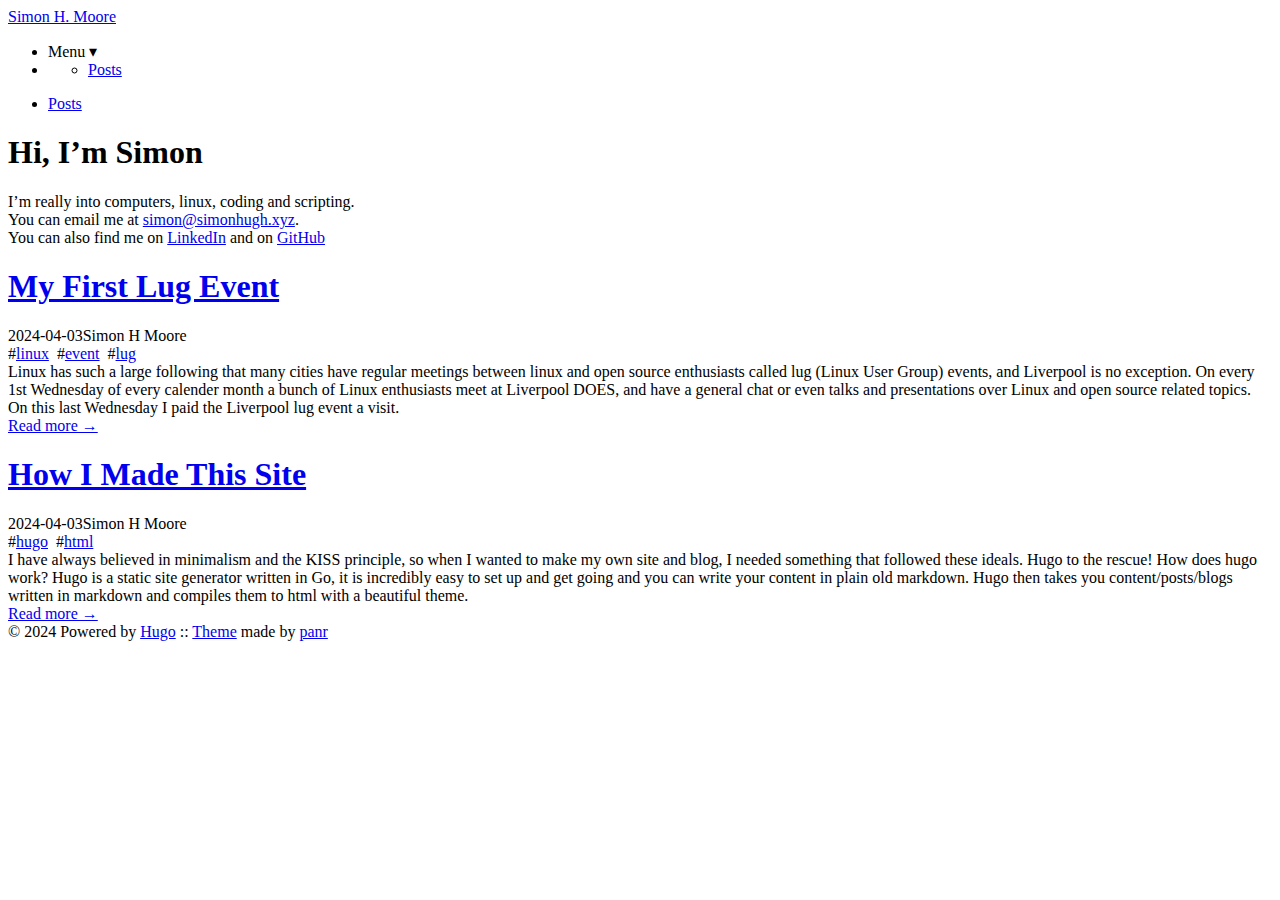
<file: index.html>
<!DOCTYPE html>
<html lang="en">
<head>
	<meta name="generator" content="Hugo 0.124.1">
  
    <title>Simon H Moore</title>
  
  <meta http-equiv="content-type" content="text/html; charset=utf-8">
<meta name="viewport" content="width=device-width, initial-scale=1.0">
<meta name="description" content="A simple, retro theme for Hugo" />
<meta name="keywords" content="" />

  <meta name="robots" content="noodp" />

<link rel="canonical" href="https://simonhugh.xyz/" />






  
  
  
  
  
  <link rel="stylesheet" href="https://simonhugh.xyz/styles.css">







  <link rel="shortcut icon" href="https://simonhugh.xyz/img/theme-colors/orange.png">
  <link rel="apple-touch-icon" href="https://simonhugh.xyz/img/theme-colors/orange.png">



<meta name="twitter:card" content="summary" />



<meta property="og:locale" content="en" />
<meta property="og:type" content="website" />
<meta property="og:title" content="Simon H Moore">
<meta property="og:description" content="A simple, retro theme for Hugo" />
<meta property="og:url" content="https://simonhugh.xyz/" />
<meta property="og:site_name" content="Simon H Moore" />

  
    <meta property="og:image" content="https://simonhugh.xyz/img/favicon/orange.png">
  

<meta property="og:image:width" content="1200">
<meta property="og:image:height" content="627">





  <link href="/index.xml" rel="alternate" type="application/rss+xml" title="Simon H Moore" />









</head>
<body class="orange">


<div class="container center headings--one-size">

  <header class="header">
  <div class="header__inner">
    <div class="header__logo">
      <a href="/">
  <div class="logo">
    Simon H. Moore
  </div>
</a>

    </div>
    
      <ul class="menu menu--mobile">
  <li class="menu__trigger">Menu&nbsp;▾</li>
  <li>
    <ul class="menu__dropdown">
      
        
          <li><a href="/posts">Posts</a></li>
        
      
      
    </ul>
  </li>
</ul>

    
    
  </div>
  
    <nav class="navigation-menu">
  <ul class="navigation-menu__inner menu--desktop">
    
      
        
          <li><a href="/posts" >Posts</a></li>
        
      
      
    
  </ul>
</nav>

  
</header>


  <div class="content">
    
  
    <div class="index-content ">
      <h1 id="hi-im-simon">Hi, I&rsquo;m Simon</h1>
<p>I&rsquo;m really into computers, linux, coding and scripting.<br>
You can email me at <a href="mailto:simon@simonhugh.xyz">simon@simonhugh.xyz</a>.<br>
You can also find me on <a href="https://www.linkedin.com/in/simon-moore-81a18824b">LinkedIn</a> and on <a href="https://github.com/simonhughxyz">GitHub</a></p>

    </div>
  
  <div class="posts">
    
    

    
    
      
    
    

    
      <article class="post on-list">
        <h1 class="post-title">
          <a href="https://simonhugh.xyz/posts/my-first-lug-event/">My First Lug Event</a>
        </h1>

        <div class="post-meta"><time class="post-date">2024-04-03</time><span class="post-author">Simon H Moore</span></div>

        
          <span class="post-tags">
            
            #<a href="https://simonhugh.xyz/tags/linux/">linux</a>&nbsp;
            
            #<a href="https://simonhugh.xyz/tags/event/">event</a>&nbsp;
            
            #<a href="https://simonhugh.xyz/tags/lug/">lug</a>&nbsp;
            
          </span>
        

        


        <div class="post-content">
          
            Linux has such a large following that many cities have regular meetings between linux and open source enthusiasts called lug (Linux User Group) events, and Liverpool is no exception.
On every 1st Wednesday of every calender month a bunch of Linux enthusiasts meet at Liverpool DOES, and have a general chat or even talks and presentations over Linux and open source related topics.
On this last Wednesday I paid the Liverpool lug event a visit.
          
        </div>

        
          <div>
            <a class="read-more button" href="/posts/my-first-lug-event/">Read more →</a>
          </div>
        
      </article>
    
      <article class="post on-list">
        <h1 class="post-title">
          <a href="https://simonhugh.xyz/posts/how-i-made-this-site/">How I Made This Site</a>
        </h1>

        <div class="post-meta"><time class="post-date">2024-04-03</time><span class="post-author">Simon H Moore</span></div>

        
          <span class="post-tags">
            
            #<a href="https://simonhugh.xyz/tags/hugo/">hugo</a>&nbsp;
            
            #<a href="https://simonhugh.xyz/tags/html/">html</a>&nbsp;
            
          </span>
        

        


        <div class="post-content">
          
            I have always believed in minimalism and the KISS principle, so when I wanted to make my own site and blog, I needed something that followed these ideals.
Hugo to the rescue!
How does hugo work? Hugo is a static site generator written in Go, it is incredibly easy to set up and get going and you can write your content in plain old markdown. Hugo then takes you content/posts/blogs written in markdown and compiles them to html with a beautiful theme.
          
        </div>

        
          <div>
            <a class="read-more button" href="/posts/how-i-made-this-site/">Read more →</a>
          </div>
        
      </article>
    

    <div class="pagination">
  <div class="pagination__buttons">
    
    
  </div>
</div>

  </div>

  </div>

  
    <footer class="footer">
  <div class="footer__inner">
    
      <div class="copyright">
        <span>© 2024 Powered by <a href="https://gohugo.io">Hugo</a></span>
    
      <span>:: <a href="https://github.com/panr/hugo-theme-terminal" target="_blank">Theme</a> made by <a href="https://github.com/panr" target="_blank">panr</a></span>
      </div>
  </div>
</footer>






<script type="text/javascript" src="/bundle.min.js"></script>





  
</div>

</body>
</html>
</file>
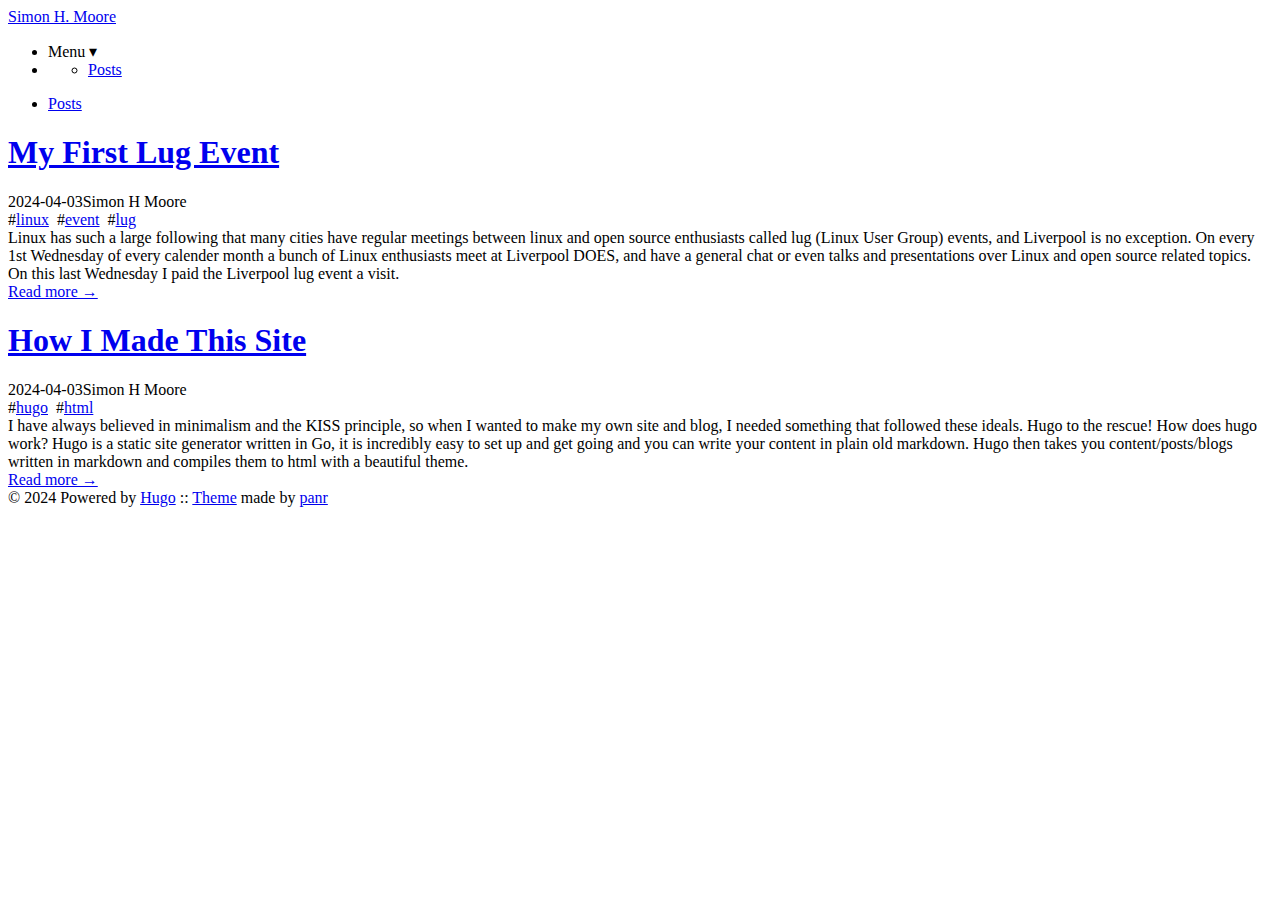
<file: posts/index.html>
<!DOCTYPE html>
<html lang="en">
<head>
  
    <title>Posts :: Simon H Moore</title>
  
  <meta http-equiv="content-type" content="text/html; charset=utf-8">
<meta name="viewport" content="width=device-width, initial-scale=1.0">
<meta name="description" content="" />
<meta name="keywords" content="" />

  <meta name="robots" content="noodp" />

<link rel="canonical" href="https://simonhugh.xyz/posts/" />






  
  
  
  
  
  <link rel="stylesheet" href="https://simonhugh.xyz/styles.css">







  <link rel="shortcut icon" href="https://simonhugh.xyz/img/theme-colors/orange.png">
  <link rel="apple-touch-icon" href="https://simonhugh.xyz/img/theme-colors/orange.png">



<meta name="twitter:card" content="summary" />



<meta property="og:locale" content="en" />
<meta property="og:type" content="website" />
<meta property="og:title" content="Posts">
<meta property="og:description" content="" />
<meta property="og:url" content="https://simonhugh.xyz/posts/" />
<meta property="og:site_name" content="Simon H Moore" />

  
    <meta property="og:image" content="https://simonhugh.xyz/img/favicon/orange.png">
  

<meta property="og:image:width" content="1200">
<meta property="og:image:height" content="627">





  <link href="/posts/index.xml" rel="alternate" type="application/rss+xml" title="Simon H Moore" />









</head>
<body class="orange">


<div class="container center headings--one-size">

  <header class="header">
  <div class="header__inner">
    <div class="header__logo">
      <a href="/">
  <div class="logo">
    Simon H. Moore
  </div>
</a>

    </div>
    
      <ul class="menu menu--mobile">
  <li class="menu__trigger">Menu&nbsp;▾</li>
  <li>
    <ul class="menu__dropdown">
      
        
          <li><a href="/posts">Posts</a></li>
        
      
      
    </ul>
  </li>
</ul>

    
    
  </div>
  
    <nav class="navigation-menu">
  <ul class="navigation-menu__inner menu--desktop">
    
      
        
          <li><a href="/posts" >Posts</a></li>
        
      
      
    
  </ul>
</nav>

  
</header>


  <div class="content">
    
  
  <div class="posts">
    
      <article class="post on-list">
        <h1 class="post-title">
          <a href="https://simonhugh.xyz/posts/my-first-lug-event/">My First Lug Event</a>
        </h1>
        <div class="post-meta"><time class="post-date">2024-04-03</time><span class="post-author">Simon H Moore</span></div>

        
          <span class="post-tags">
            
            #<a href="https://simonhugh.xyz/tags/linux/">linux</a>&nbsp;
            
            #<a href="https://simonhugh.xyz/tags/event/">event</a>&nbsp;
            
            #<a href="https://simonhugh.xyz/tags/lug/">lug</a>&nbsp;
            
          </span>
        

        


        <div class="post-content">
          
            Linux has such a large following that many cities have regular meetings between linux and open source enthusiasts called lug (Linux User Group) events, and Liverpool is no exception.
On every 1st Wednesday of every calender month a bunch of Linux enthusiasts meet at Liverpool DOES, and have a general chat or even talks and presentations over Linux and open source related topics.
On this last Wednesday I paid the Liverpool lug event a visit.
          
        </div>

        
          <div>
            <a class="read-more button" href="/posts/my-first-lug-event/">Read more →</a>
          </div>
        
      </article>
    
      <article class="post on-list">
        <h1 class="post-title">
          <a href="https://simonhugh.xyz/posts/how-i-made-this-site/">How I Made This Site</a>
        </h1>
        <div class="post-meta"><time class="post-date">2024-04-03</time><span class="post-author">Simon H Moore</span></div>

        
          <span class="post-tags">
            
            #<a href="https://simonhugh.xyz/tags/hugo/">hugo</a>&nbsp;
            
            #<a href="https://simonhugh.xyz/tags/html/">html</a>&nbsp;
            
          </span>
        

        


        <div class="post-content">
          
            I have always believed in minimalism and the KISS principle, so when I wanted to make my own site and blog, I needed something that followed these ideals.
Hugo to the rescue!
How does hugo work? Hugo is a static site generator written in Go, it is incredibly easy to set up and get going and you can write your content in plain old markdown. Hugo then takes you content/posts/blogs written in markdown and compiles them to html with a beautiful theme.
          
        </div>

        
          <div>
            <a class="read-more button" href="/posts/how-i-made-this-site/">Read more →</a>
          </div>
        
      </article>
    

    <div class="pagination">
  <div class="pagination__buttons">
    
    
  </div>
</div>

  </div>

  </div>

  
    <footer class="footer">
  <div class="footer__inner">
    
      <div class="copyright">
        <span>© 2024 Powered by <a href="https://gohugo.io">Hugo</a></span>
    
      <span>:: <a href="https://github.com/panr/hugo-theme-terminal" target="_blank">Theme</a> made by <a href="https://github.com/panr" target="_blank">panr</a></span>
      </div>
  </div>
</footer>






<script type="text/javascript" src="/bundle.min.js"></script>





  
</div>

</body>
</html>
</file>
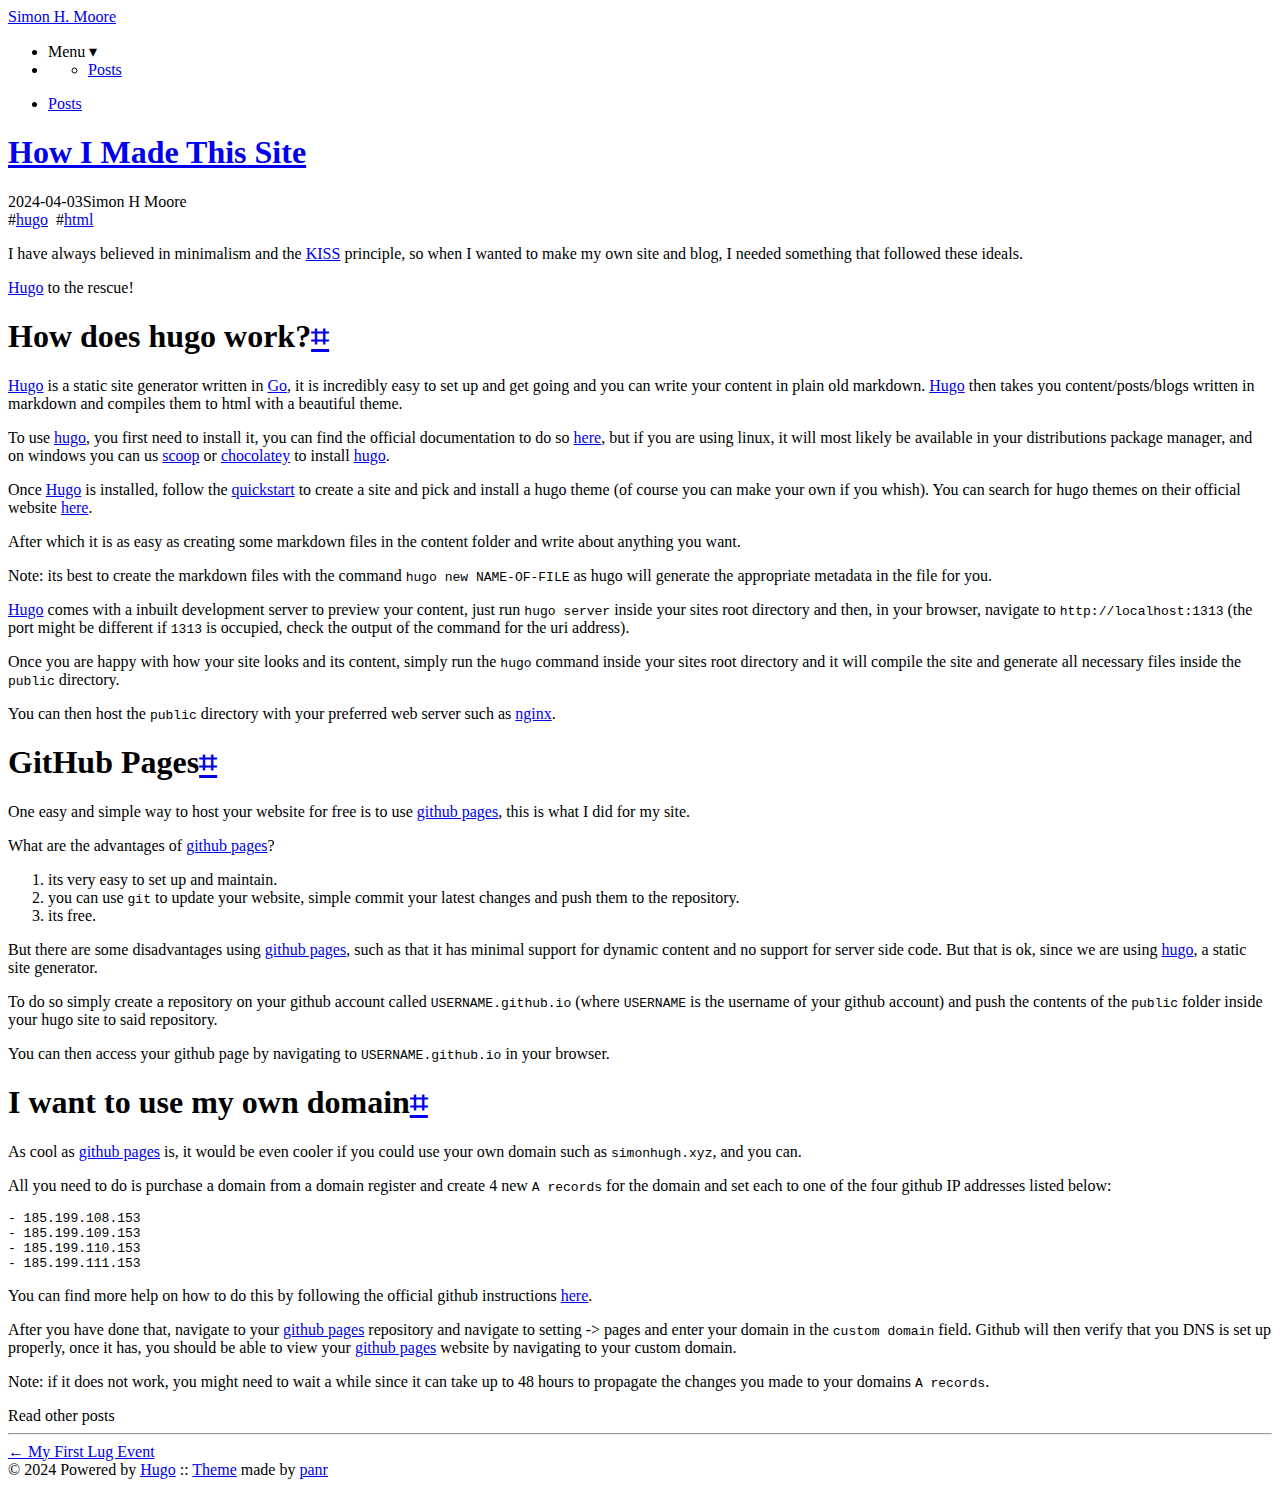
<file: posts/how-i-made-this-site/index.html>
<!DOCTYPE html>
<html lang="en">
<head>
  
    <title>How I Made This Site :: Simon H Moore</title>
  
  <meta http-equiv="content-type" content="text/html; charset=utf-8">
<meta name="viewport" content="width=device-width, initial-scale=1.0">
<meta name="description" content="I have always believed in minimalism and the KISS principle, so when I wanted to make my own site and blog, I needed something that followed these ideals.
Hugo to the rescue!
How does hugo work? Hugo is a static site generator written in Go, it is incredibly easy to set up and get going and you can write your content in plain old markdown. Hugo then takes you content/posts/blogs written in markdown and compiles them to html with a beautiful theme." />
<meta name="keywords" content="hugo, html" />

  <meta name="robots" content="noodp" />

<link rel="canonical" href="https://simonhugh.xyz/posts/how-i-made-this-site/" />






  
  
  
  
  
  <link rel="stylesheet" href="https://simonhugh.xyz/styles.css">







  <link rel="shortcut icon" href="https://simonhugh.xyz/img/theme-colors/orange.png">
  <link rel="apple-touch-icon" href="https://simonhugh.xyz/img/theme-colors/orange.png">



<meta name="twitter:card" content="summary" />



<meta property="og:locale" content="en" />
<meta property="og:type" content="article" />
<meta property="og:title" content="How I Made This Site">
<meta property="og:description" content="I have always believed in minimalism and the KISS principle, so when I wanted to make my own site and blog, I needed something that followed these ideals.
Hugo to the rescue!
How does hugo work? Hugo is a static site generator written in Go, it is incredibly easy to set up and get going and you can write your content in plain old markdown. Hugo then takes you content/posts/blogs written in markdown and compiles them to html with a beautiful theme." />
<meta property="og:url" content="https://simonhugh.xyz/posts/how-i-made-this-site/" />
<meta property="og:site_name" content="Simon H Moore" />

  
  
  <meta property="og:image" content="https://simonhugh.xyz/">

<meta property="og:image:width" content="1200">
<meta property="og:image:height" content="627">


  <meta property="article:published_time" content="2024-04-03 13:43:26 &#43;0100 BST" />












</head>
<body class="orange">


<div class="container center headings--one-size">

  <header class="header">
  <div class="header__inner">
    <div class="header__logo">
      <a href="/">
  <div class="logo">
    Simon H. Moore
  </div>
</a>

    </div>
    
      <ul class="menu menu--mobile">
  <li class="menu__trigger">Menu&nbsp;▾</li>
  <li>
    <ul class="menu__dropdown">
      
        
          <li><a href="/posts">Posts</a></li>
        
      
      
    </ul>
  </li>
</ul>

    
    
  </div>
  
    <nav class="navigation-menu">
  <ul class="navigation-menu__inner menu--desktop">
    
      
        
          <li><a href="/posts" >Posts</a></li>
        
      
      
    
  </ul>
</nav>

  
</header>


  <div class="content">
    
<article class="post">
  <h1 class="post-title">
    <a href="https://simonhugh.xyz/posts/how-i-made-this-site/">How I Made This Site</a>
  </h1>
  <div class="post-meta"><time class="post-date">2024-04-03</time><span class="post-author">Simon H Moore</span></div>

  
    <span class="post-tags">
      
      #<a href="https://simonhugh.xyz/tags/hugo/">hugo</a>&nbsp;
      
      #<a href="https://simonhugh.xyz/tags/html/">html</a>&nbsp;
      
    </span>
  
  


  

  <div class="post-content"><div>
        <p>I have always believed in minimalism and the <a href="https://en.wikipedia.org/wiki/KISS_principle">KISS</a> principle, so when I wanted to make my own site and blog, I needed something that followed these ideals.</p>
<p><a href="https://gohugo.io/">Hugo</a> to the rescue!</p>
<h1 id="how-does-hugo-work">How does hugo work?<a href="#how-does-hugo-work" class="hanchor" ariaLabel="Anchor">&#8983;</a> </h1>
<p><a href="https://gohugo.io/">Hugo</a> is a static site generator written in <a href="https://go.dev/">Go</a>, it is incredibly easy to set up and get going and you can write your content in plain old markdown. <a href="https://gohugo.io/">Hugo</a> then takes you content/posts/blogs written in markdown and compiles them to html with a beautiful theme.</p>
<p>To use <a href="https://gohugo.io/">hugo</a>, you first need to install it, you can find the official documentation to do so <a href="https://gohugo.io/installation/">here</a>, but if you are using linux, it will most likely be available in your distributions package manager, and on windows you can us <a href="https://scoop.sh/">scoop</a> or <a href="https://chocolatey.org/">chocolatey</a> to install <a href="https://gohugo.io/">hugo</a>.</p>
<p>Once <a href="https://gohugo.io/">Hugo</a> is installed, follow the <a href="https://themes.gohugo.io/">quickstart</a> to create a site and pick and install a hugo theme (of course you can make your own if you whish).
You can search for hugo themes on their official website <a href="https://themes.gohugo.io/">here</a>.</p>
<p>After which it is as easy as creating some markdown files in the content folder and write about anything you want.</p>
<p>Note: its best to create the markdown files with the command <code>hugo new NAME-OF-FILE</code> as hugo will generate the appropriate metadata in the file for you.</p>
<p><a href="https://gohugo.io/">Hugo</a> comes with a inbuilt development server to preview your content, just run <code>hugo server</code> inside your sites root directory and then, in your browser, navigate to <code>http://localhost:1313</code> (the port might be different if <code>1313</code> is occupied, check the output of the command for the uri address).</p>
<p>Once you are happy with how your site looks and its content, simply run the <code>hugo</code> command inside your sites root directory and it will compile the site and generate all necessary files inside the <code>public</code> directory.</p>
<p>You can then host the <code>public</code> directory with your preferred web server such as <a href="https://www.nginx.com/">nginx</a>.</p>
<h1 id="github-pages">GitHub Pages<a href="#github-pages" class="hanchor" ariaLabel="Anchor">&#8983;</a> </h1>
<p>One easy and simple way to host your website for free is to use <a href="https://pages.github.com/">github pages</a>, this is what I did for my site.</p>
<p>What are the advantages of <a href="https://pages.github.com/">github pages</a>?</p>
<ol>
<li>its very easy to set up and maintain.</li>
<li>you can use <code>git</code> to update your website, simple commit your latest changes and push them to the repository.</li>
<li>its free.</li>
</ol>
<p>But there are some disadvantages using <a href="https://pages.github.com/">github pages</a>, such as that it has minimal support for dynamic content and no support for server side code. But that is ok, since we are using <a href="https://gohugo.io/">hugo</a>, a static site generator.</p>
<p>To do so simply create a repository on your github account called <code>USERNAME.github.io</code> (where <code>USERNAME</code> is the username of your github account) and push the contents of the <code>public</code> folder inside your hugo site to said repository.</p>
<p>You can then access your github page by navigating to <code>USERNAME.github.io</code> in your browser.</p>
<h1 id="i-want-to-use-my-own-domain">I want to use my own domain<a href="#i-want-to-use-my-own-domain" class="hanchor" ariaLabel="Anchor">&#8983;</a> </h1>
<p>As cool as <a href="https://pages.github.com/">github pages</a> is, it would be even cooler if you could use your own domain such as <code>simonhugh.xyz</code>, and you can.</p>
<p>All you need to do is purchase a domain from a domain register and create 4 new <code>A records</code> for the domain and set each to one of the four github IP addresses listed below:</p>
<pre><code>- 185.199.108.153
- 185.199.109.153
- 185.199.110.153
- 185.199.111.153
</code></pre>
<p>You can find more help on how to do this by following the official github instructions <a href="https://docs.github.com/en/pages/configuring-a-custom-domain-for-your-github-pages-site/managing-a-custom-domain-for-your-github-pages-site">here</a>.</p>
<p>After you have done that, navigate to your <a href="https://pages.github.com/">github pages</a> repository and navigate to setting -&gt; pages and enter your domain in the <code>custom domain</code> field. Github will then verify that you DNS is set up properly, once it has, you should be able to view your <a href="https://pages.github.com/">github pages</a> website by navigating to your custom domain.</p>
<p>Note: if it does not work, you might need to wait a while since it can take up to 48 hours to propagate the changes you made to your domains <code>A records</code>.</p>

      </div></div>

  
    
<div class="pagination">
    <div class="pagination__title">
        <span class="pagination__title-h">Read other posts</span>
        <hr />
    </div>
    <div class="pagination__buttons">
        
        <span class="button previous">
            <a href="https://simonhugh.xyz/posts/my-first-lug-event/">
                <span class="button__icon">←</span>
                <span class="button__text">My First Lug Event</span>
            </a>
        </span>
        
        
    </div>
</div>

  

  
    

  
</article>

  </div>

  
    <footer class="footer">
  <div class="footer__inner">
    
      <div class="copyright">
        <span>© 2024 Powered by <a href="https://gohugo.io">Hugo</a></span>
    
      <span>:: <a href="https://github.com/panr/hugo-theme-terminal" target="_blank">Theme</a> made by <a href="https://github.com/panr" target="_blank">panr</a></span>
      </div>
  </div>
</footer>






<script type="text/javascript" src="/bundle.min.js"></script>





  
</div>

</body>
</html>
</file>
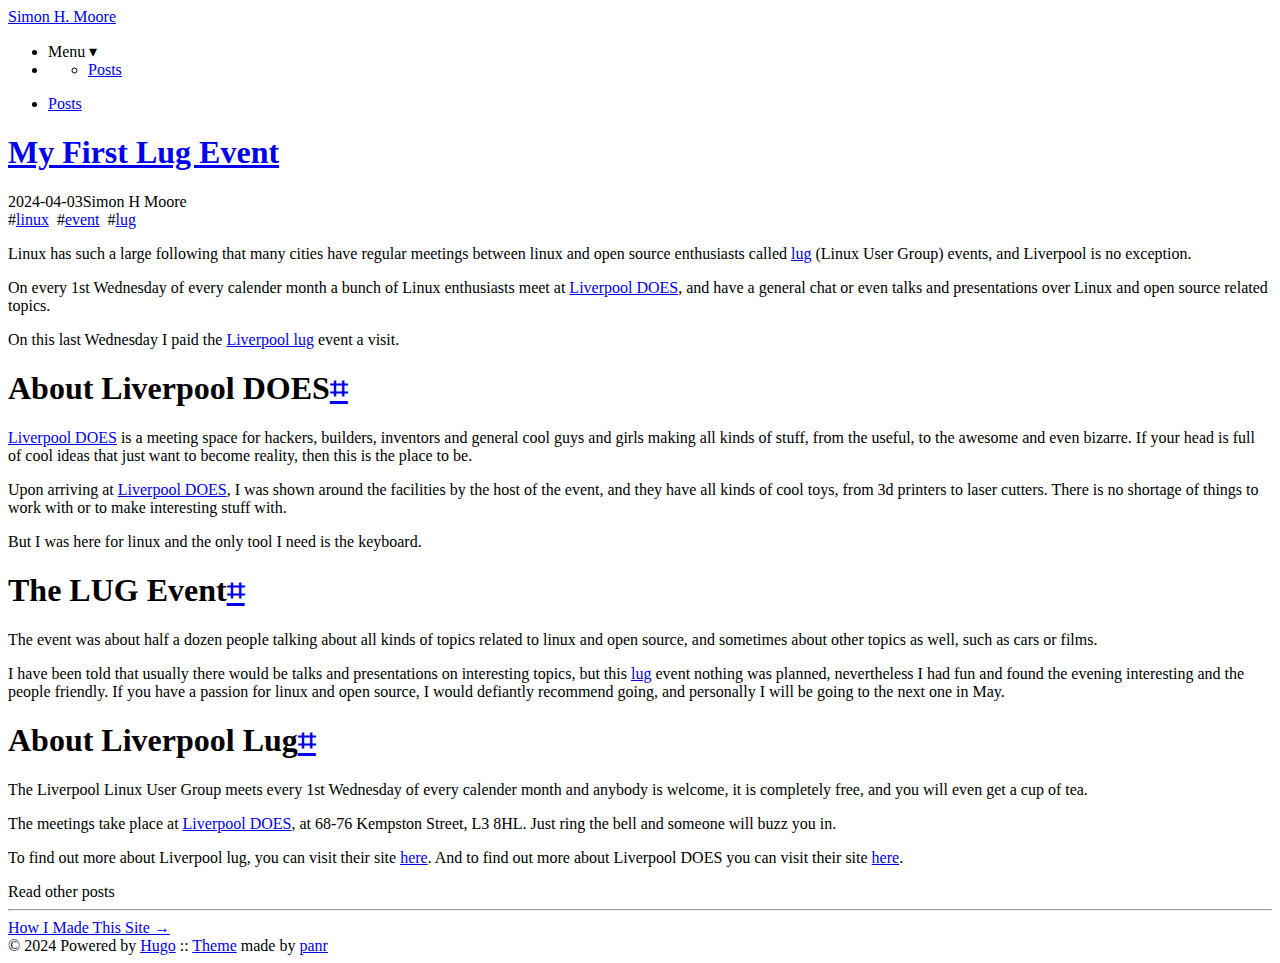
<file: posts/my-first-lug-event/index.html>
<!DOCTYPE html>
<html lang="en">
<head>
  
    <title>My First Lug Event :: Simon H Moore</title>
  
  <meta http-equiv="content-type" content="text/html; charset=utf-8">
<meta name="viewport" content="width=device-width, initial-scale=1.0">
<meta name="description" content="Linux has such a large following that many cities have regular meetings between linux and open source enthusiasts called lug (Linux User Group) events, and Liverpool is no exception.
On every 1st Wednesday of every calender month a bunch of Linux enthusiasts meet at Liverpool DOES, and have a general chat or even talks and presentations over Linux and open source related topics.
On this last Wednesday I paid the Liverpool lug event a visit." />
<meta name="keywords" content="linux, event, lug" />

  <meta name="robots" content="noodp" />

<link rel="canonical" href="https://simonhugh.xyz/posts/my-first-lug-event/" />






  
  
  
  
  
  <link rel="stylesheet" href="https://simonhugh.xyz/styles.css">







  <link rel="shortcut icon" href="https://simonhugh.xyz/img/theme-colors/orange.png">
  <link rel="apple-touch-icon" href="https://simonhugh.xyz/img/theme-colors/orange.png">



<meta name="twitter:card" content="summary" />



<meta property="og:locale" content="en" />
<meta property="og:type" content="article" />
<meta property="og:title" content="My First Lug Event">
<meta property="og:description" content="Linux has such a large following that many cities have regular meetings between linux and open source enthusiasts called lug (Linux User Group) events, and Liverpool is no exception.
On every 1st Wednesday of every calender month a bunch of Linux enthusiasts meet at Liverpool DOES, and have a general chat or even talks and presentations over Linux and open source related topics.
On this last Wednesday I paid the Liverpool lug event a visit." />
<meta property="og:url" content="https://simonhugh.xyz/posts/my-first-lug-event/" />
<meta property="og:site_name" content="Simon H Moore" />

  
  
  <meta property="og:image" content="https://simonhugh.xyz/">

<meta property="og:image:width" content="1200">
<meta property="og:image:height" content="627">


  <meta property="article:published_time" content="2024-04-03 23:36:28 &#43;0100 BST" />












</head>
<body class="orange">


<div class="container center headings--one-size">

  <header class="header">
  <div class="header__inner">
    <div class="header__logo">
      <a href="/">
  <div class="logo">
    Simon H. Moore
  </div>
</a>

    </div>
    
      <ul class="menu menu--mobile">
  <li class="menu__trigger">Menu&nbsp;▾</li>
  <li>
    <ul class="menu__dropdown">
      
        
          <li><a href="/posts">Posts</a></li>
        
      
      
    </ul>
  </li>
</ul>

    
    
  </div>
  
    <nav class="navigation-menu">
  <ul class="navigation-menu__inner menu--desktop">
    
      
        
          <li><a href="/posts" >Posts</a></li>
        
      
      
    
  </ul>
</nav>

  
</header>


  <div class="content">
    
<article class="post">
  <h1 class="post-title">
    <a href="https://simonhugh.xyz/posts/my-first-lug-event/">My First Lug Event</a>
  </h1>
  <div class="post-meta"><time class="post-date">2024-04-03</time><span class="post-author">Simon H Moore</span></div>

  
    <span class="post-tags">
      
      #<a href="https://simonhugh.xyz/tags/linux/">linux</a>&nbsp;
      
      #<a href="https://simonhugh.xyz/tags/event/">event</a>&nbsp;
      
      #<a href="https://simonhugh.xyz/tags/lug/">lug</a>&nbsp;
      
    </span>
  
  


  

  <div class="post-content"><div>
        <p>Linux has such a large following that many cities have regular meetings between linux and open source enthusiasts called <a href="https://en.wikipedia.org/wiki/Linux_user_group">lug</a> (Linux User Group) events, and Liverpool is no exception.</p>
<p>On every 1st Wednesday of every calender month a bunch of Linux enthusiasts meet at <a href="https://doesliverpool.com/">Liverpool DOES</a>, and have a general chat or even talks and presentations over Linux and open source related topics.</p>
<p>On this last Wednesday I paid the <a href="https://livlug.org.uk/">Liverpool lug</a> event a visit.</p>
<h1 id="about-liverpool-does">About Liverpool DOES<a href="#about-liverpool-does" class="hanchor" ariaLabel="Anchor">&#8983;</a> </h1>
<p><a href="https://doesliverpool.com/">Liverpool DOES</a> is a meeting space for hackers, builders, inventors and general cool guys and girls making all kinds of stuff, from the useful, to the awesome and even bizarre. If your head is full of cool ideas that just want to become reality, then this is the place to be.</p>
<p>Upon arriving at <a href="https://doesliverpool.com/">Liverpool DOES</a>, I was shown around the facilities by the host of the event, and they have all kinds of cool toys, from 3d printers to laser cutters. There is no shortage of things to work with or to make interesting stuff with.</p>
<p>But I was here for linux and the only tool I need is the keyboard.</p>
<h1 id="the-lug-event">The LUG Event<a href="#the-lug-event" class="hanchor" ariaLabel="Anchor">&#8983;</a> </h1>
<p>The event was about half a dozen people talking about all kinds of topics related to linux and open source, and sometimes about other topics as well, such as cars or films.</p>
<p>I have been told that usually there would be talks and presentations on interesting topics, but this <a href="https://en.wikipedia.org/wiki/Linux_user_group">lug</a> event nothing was planned, nevertheless I had fun and found the evening interesting and the people friendly. If you have a passion for linux and open source, I would defiantly recommend going, and personally I will be going to the next one in May.</p>
<h1 id="about-liverpool-lug">About Liverpool Lug<a href="#about-liverpool-lug" class="hanchor" ariaLabel="Anchor">&#8983;</a> </h1>
<p>The Liverpool Linux User Group meets every 1st Wednesday of every calender month and anybody is welcome, it is completely free, and you will even get a cup of tea.</p>
<p>The meetings take place at <a href="https://doesliverpool.com/">Liverpool DOES</a>, at 68-76 Kempston Street, L3 8HL. Just ring the bell and someone will buzz you in.</p>
<p>To find out more about Liverpool lug, you can visit their site <a href="https://livlug.org.uk/">here</a>.
And to find out more about Liverpool DOES you can visit their site <a href="https://doesliverpool.com/">here</a>.</p>

      </div></div>

  
    
<div class="pagination">
    <div class="pagination__title">
        <span class="pagination__title-h">Read other posts</span>
        <hr />
    </div>
    <div class="pagination__buttons">
        
        
        <span class="button next">
            <a href="https://simonhugh.xyz/posts/how-i-made-this-site/">
                <span class="button__text">How I Made This Site</span>
                <span class="button__icon">→</span>
            </a>
        </span>
        
    </div>
</div>

  

  
    

  
</article>

  </div>

  
    <footer class="footer">
  <div class="footer__inner">
    
      <div class="copyright">
        <span>© 2024 Powered by <a href="https://gohugo.io">Hugo</a></span>
    
      <span>:: <a href="https://github.com/panr/hugo-theme-terminal" target="_blank">Theme</a> made by <a href="https://github.com/panr" target="_blank">panr</a></span>
      </div>
  </div>
</footer>






<script type="text/javascript" src="/bundle.min.js"></script>





  
</div>

</body>
</html>
</file>
